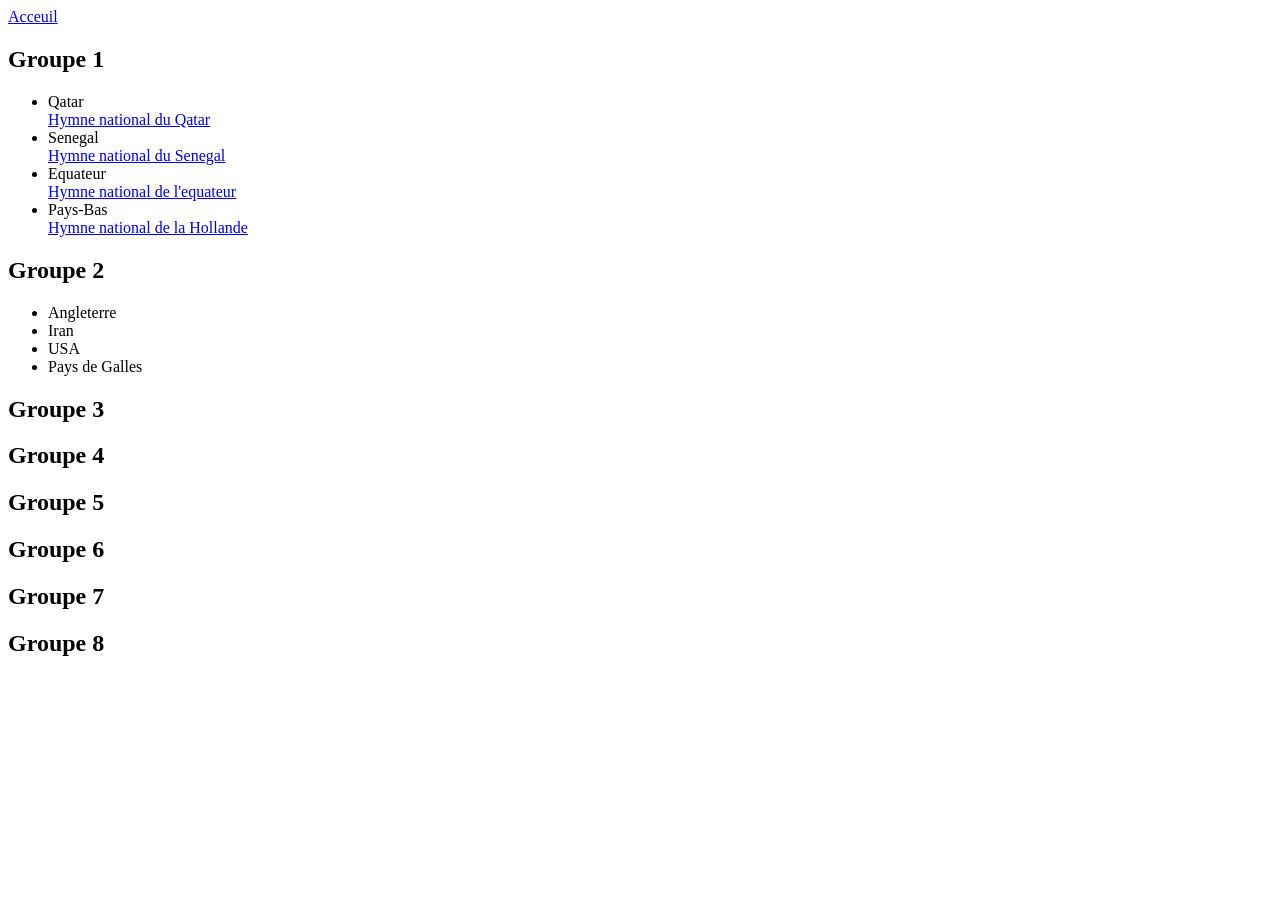
<file: Page5.html>
<!DOCTYPE html>
<html lan="fr">
  <head>
    <meta charset="utf-8">
    <link rel="icon" href="\images\Logo Coupe.jpg">
    <title> Coupe du monde Qatar 2022 </title>
    <meta name="viewport" content="width=device-width, initial-scale=1.0">
    <meta name="keywords" content="Football">	
    <meta name="description" content="Coupe du monde 2022">	
    <meta name="author" content="Ahmed Abdelmoumen">			
    <meta http-equiv="refresh" content="30">	
    <link rel="stylesheet" href="style.css">
  </head>
  <body>
    <a href = "index.html"> Acceuil </a>
	    <br>
      <h2> Groupe 1</h2>
      <ul>
          <li> Qatar</li> 
            <a href="https://www.hymne-national.com/fr/hymne-national-qatar/" 
            target="_blank"> Hymne national du Qatar </a>
          <li> Senegal</li>
            <a href="https://www.hymne-national.com/fr/hymne-national-senegal/" 
            target="_blank"> Hymne national du Senegal </a>
                  
            <li> Equateur</li>
            <a href="https://www.hymne-national.com/fr/hymne-national-equateur/" 
            target="_blank"> Hymne national de l'equateur </a>

          <li> Pays-Bas</li>
            <a href="https://www.hymne-national.com/fr/hymne-national-pays-bas/" 
            target="_blank"> Hymne national de la Hollande </a>
      </ul>
      
      <h2> Groupe 2</h2>
      <ul>
          <li> Angleterre</li>
          <li> Iran</li>
          <li> USA</li>
          <li> Pays de Galles</li>
      </ul>
      
      <h2> Groupe 3 </h2>
      
      <h2> Groupe 4 </h2>
      
      <h2> Groupe 5 </h2>
      
      <h2> Groupe 6 </h2>
      
      <h2> Groupe 7 </h2>
      
      <h2> Groupe 8 </h2>
      
      
    
    
  </body>
</html>
</file>
<file: style.css>
p{
    color:blue;
    width: 80%;
}
</file>
